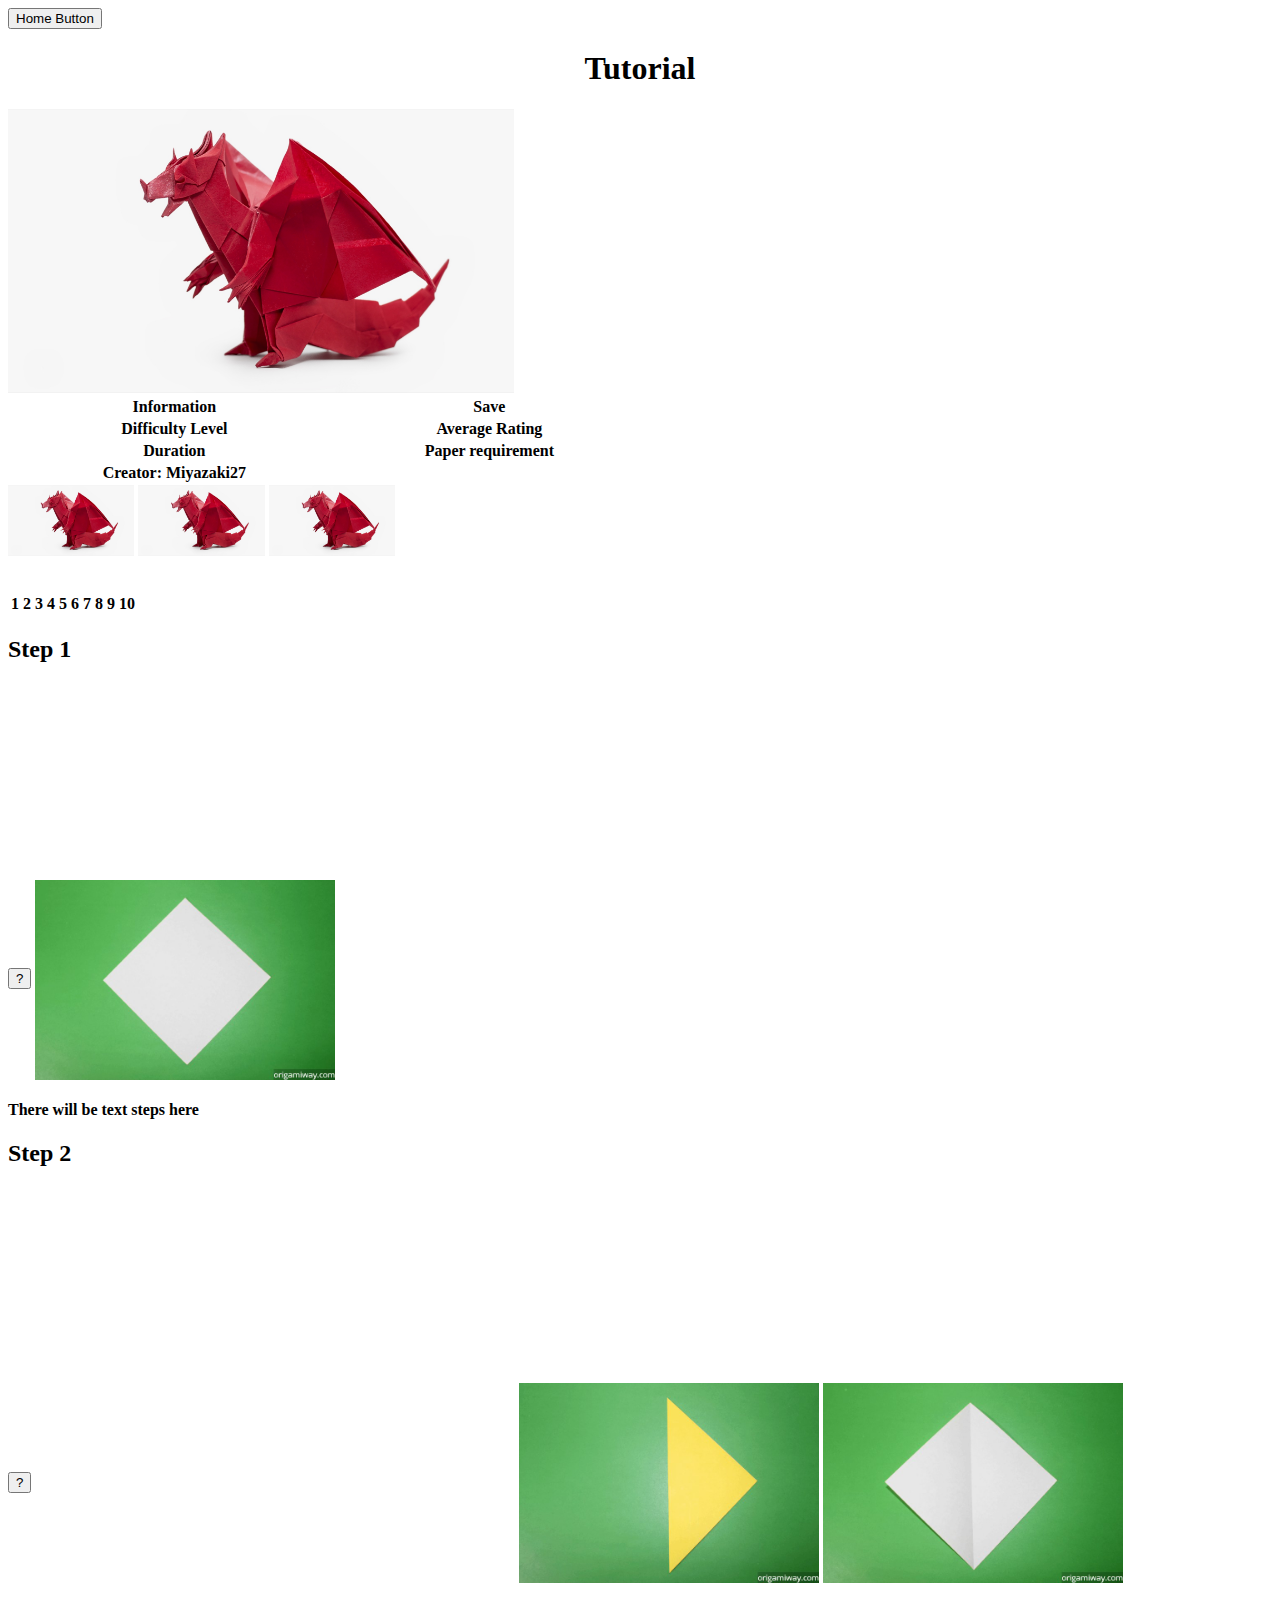
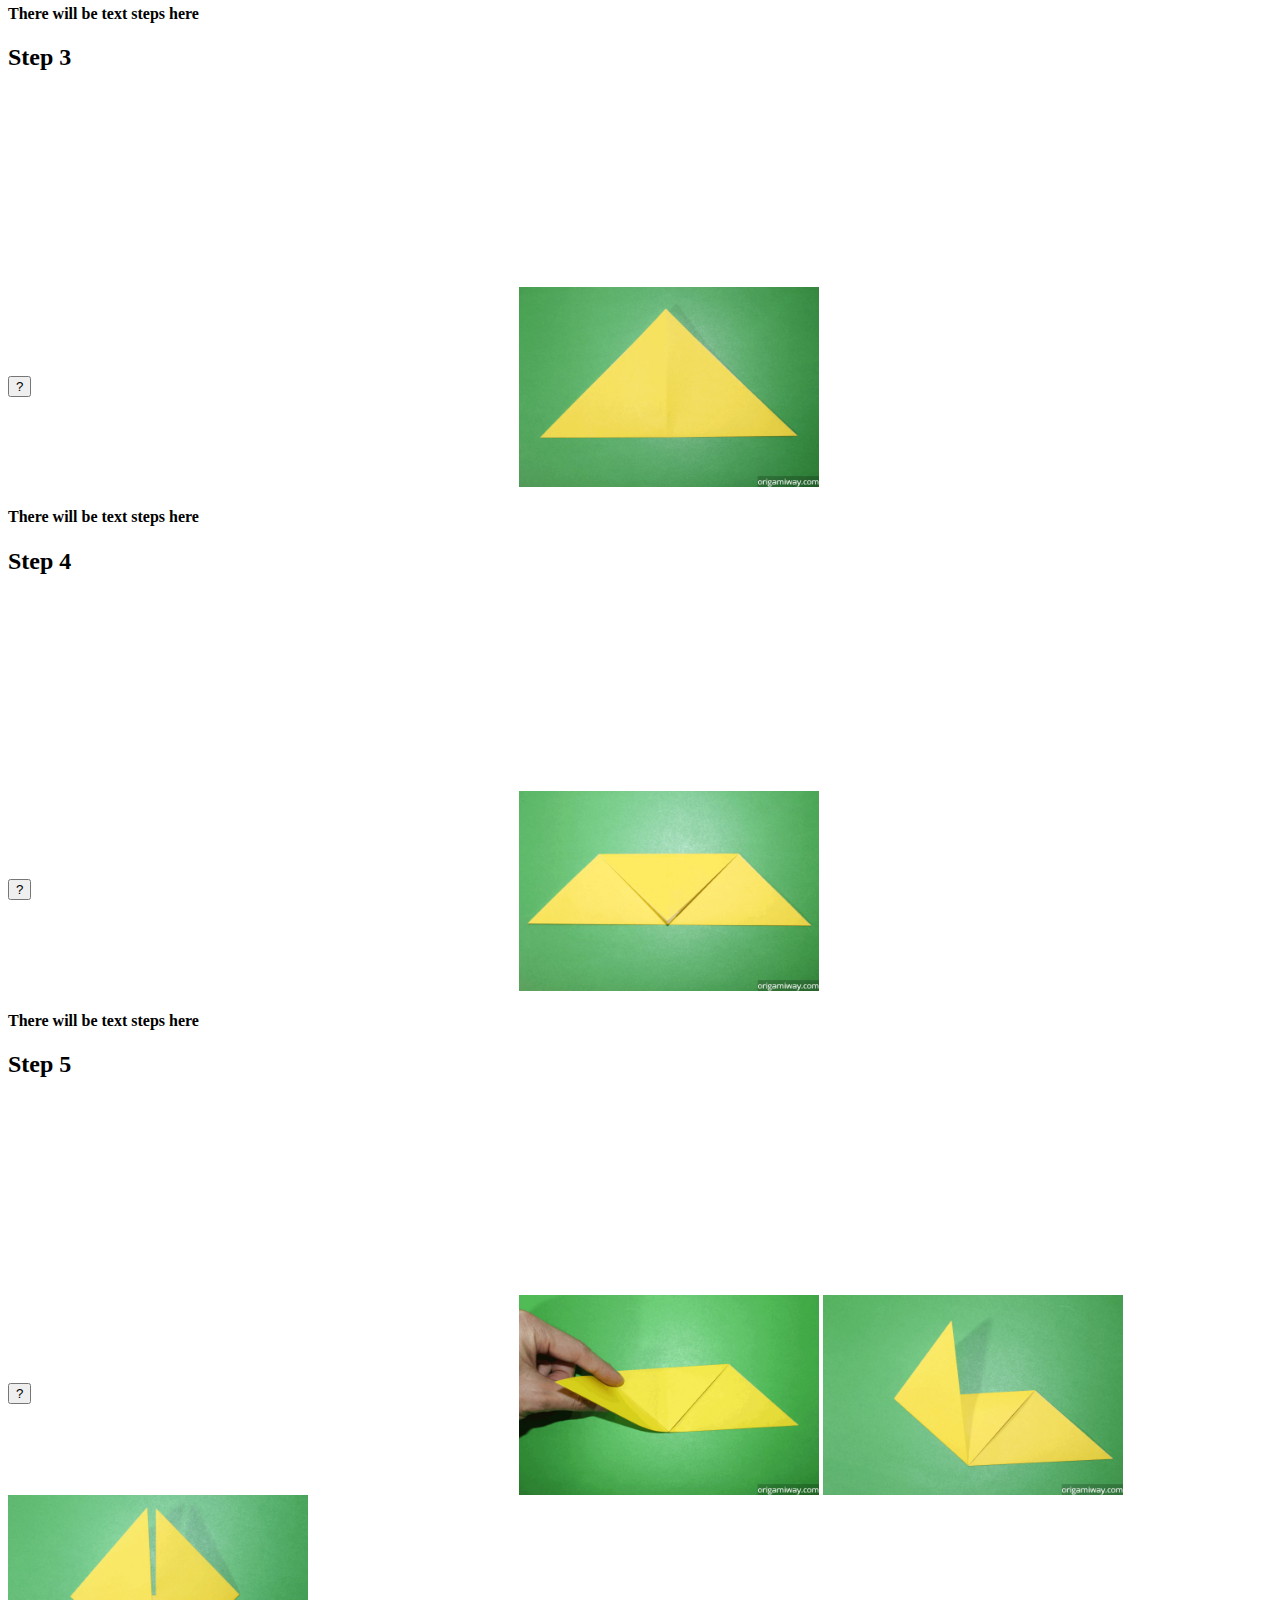
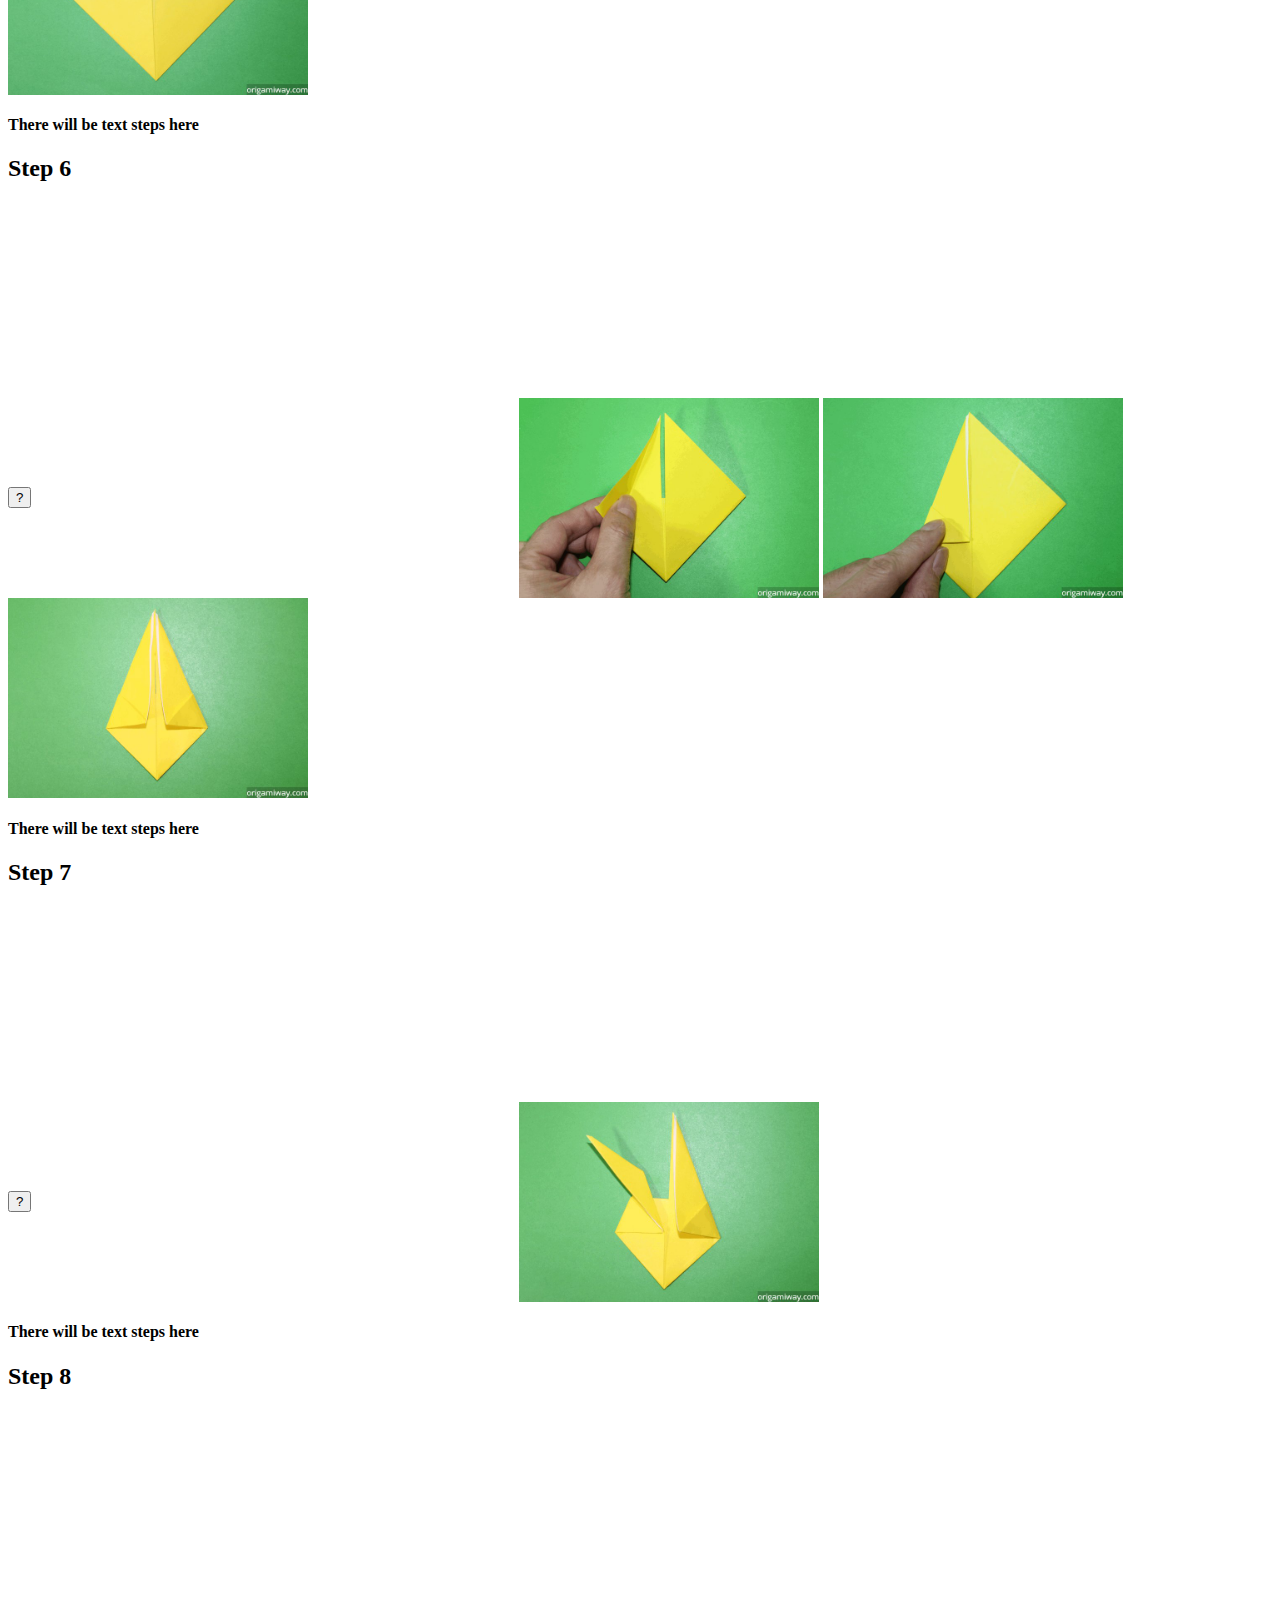
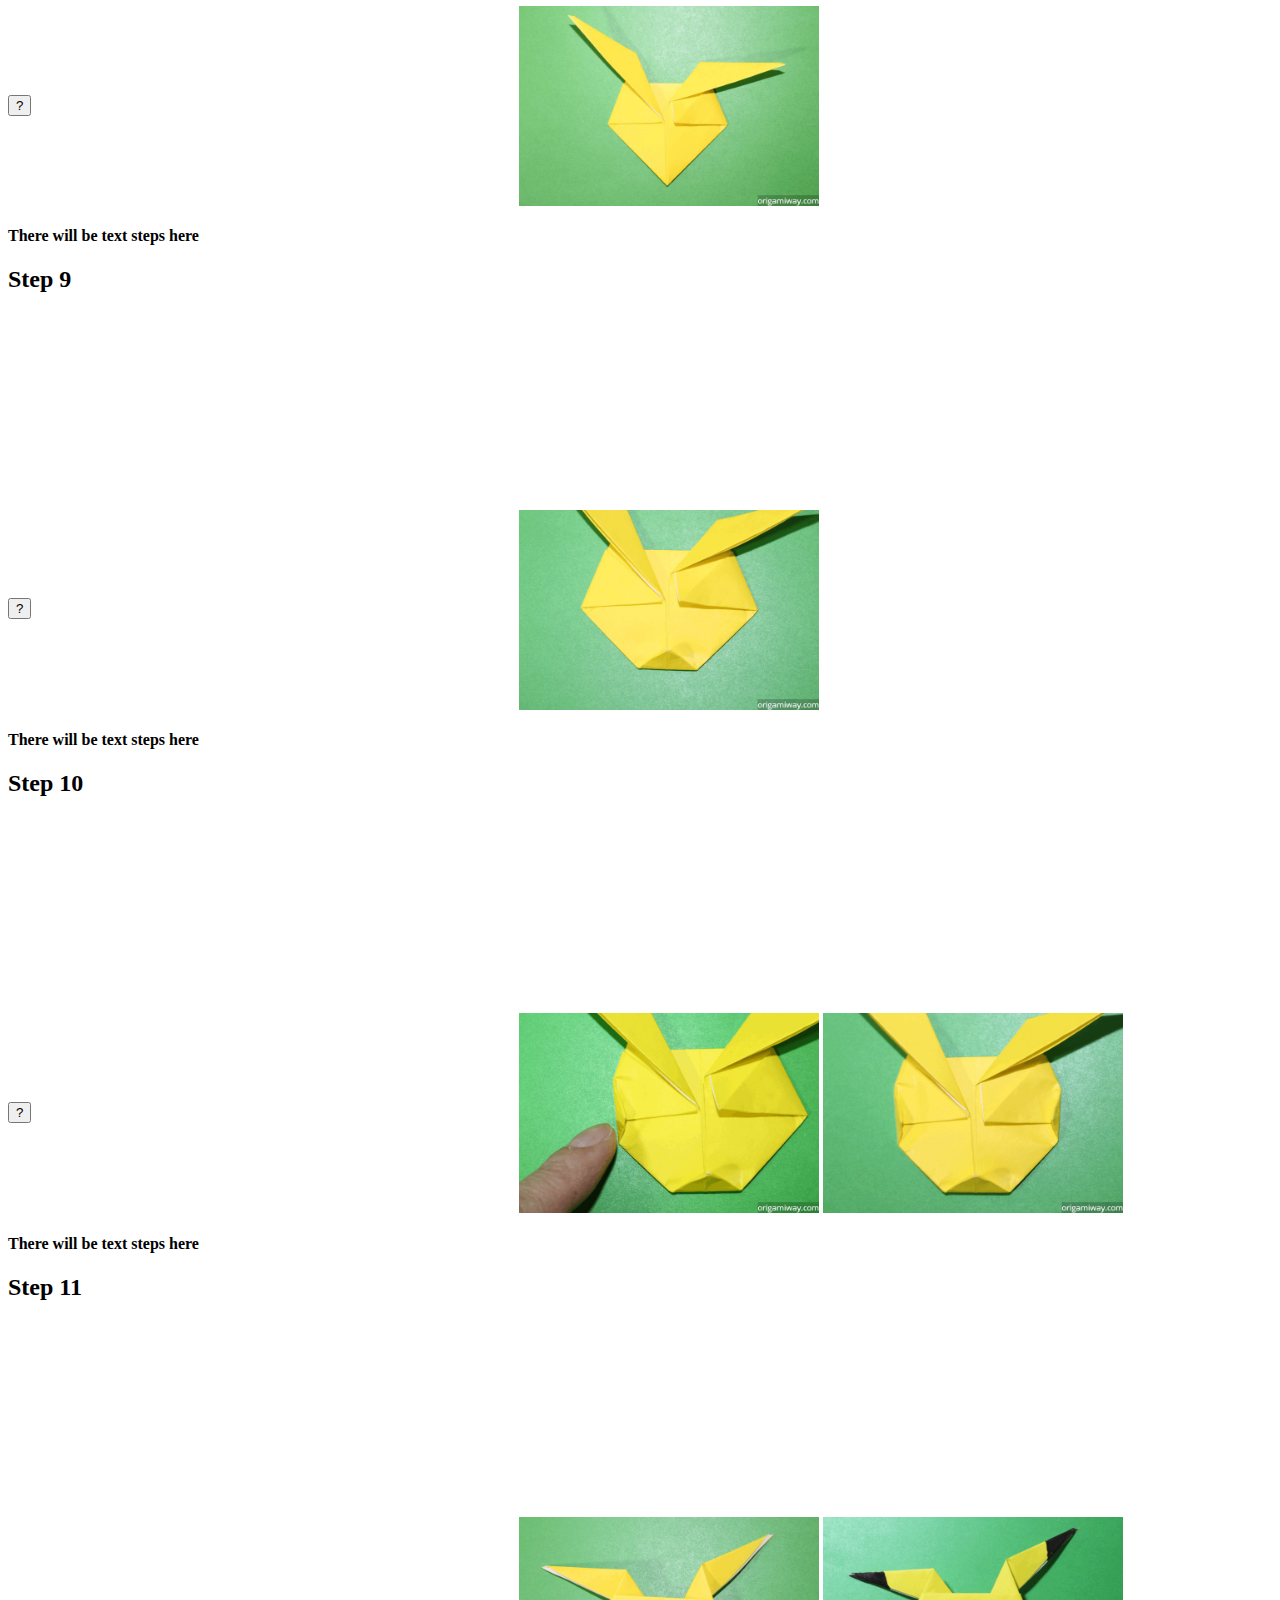
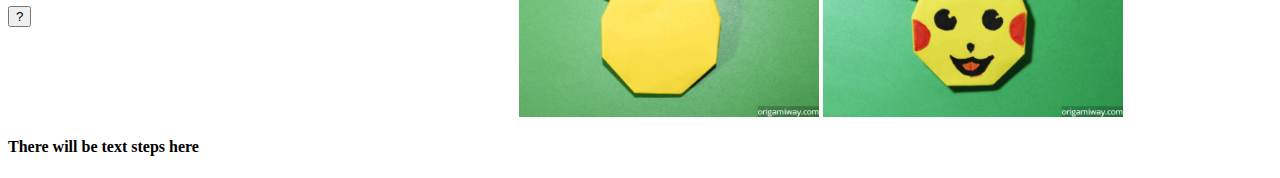
<file: tutorialRef.html>
<html>
  <head>
    <title>
      Origami Website
    </title>

    <link	href="css/tutorial.css"	rel="stylesheet"	/>
  </head>

  <header>
    <div class="topbar">
      <button id="homebutton"> <a href="Index.html"> Home Button </a> </button>
    <div class="main">
      <div class="Paragraph1">
      <center>
          <h1> Tutorial</h1>
        </center>
    </div>
  </div>
</div>
  </header>

  <body>
      <img id ="dragon" src ="Dragon.jpg" width = "40%">
      <table class="information" style="width:50%">
        <tr id ="padding"></tr>
        <tr>
          <th class = "smallheading">Information</th>
          <th class = "smallheading">Save</th>
        </tr>
        <tr>
          <th class = "smallheading"> Difficulty Level</th>
          <th class = "smallheading"> Average Rating</th>
        </tr>
        <tr>
          <th class = "smallheading">Duration</th>
          <th class = "smallheading">Paper requirement</th>

        </tr>
        <tr>
          <th >Creator: Miyazaki27</th>

        </tr>
      </table>

  <img id ="dragonleftview" src ="Dragon.jpg" width = "10%">
  <img id ="dragontopview" src ="Dragon.jpg" width = "10%">
  <img id ="dragonrightview" src ="Dragon.jpg" width = "10%">



<br>
<br>
<br>
<div id="tableholder">
<table id="numberbar">
      <th class = "numberformat"><a class = "clearFormat" href="#stepOne">1</a></th>
      <th class = "numberformat"><a href="#stepTwo">2</a></th>
      <th class = "numberformat"><a href="#stepThree">3</a></th>
      <th class = "numberformat"><a href="#stepFour">4</a></th>
      <th class = "numberformat"><a href="#stepFive">5</a></th>
      <th class = "numberformat"><a href="#stepSix">6</a></th>
      <th class = "numberformat"><a href="#stepSeven">7</a></th>
      <th class = "numberformat"><a href="#stepEight">8</a></th>
      <th class = "numberformat"><a href="#stepNine">9</a></th>
      <th class = "numberformat"><a href="#stepTen">10</a></th>
  </table>
  </div>
<! use breakline to make spaces in you paragraphs>
    <div class="main">
      <!--
      <p> This is a Paragraph with breakline (br)
        <br>what will happen if i type in separate lines
        like this ???
        </br>
      </p>


    <h1> This is a header
      what will happen if i type in separate lines
      like this ???
    </h1>
    -->
<div id="stepOne">
    <h2> Step 1 </h2>
    <button class="buttonpush"> ? </button>
    <img width="300px" src="Pikachu Project/pikachuStep01.jpg" alt="Step 1"> </img>
    <iframe width="480" height="300" src="https://www.youtube.com/embed/kewXtkGmDtw" frameborder="0" allow="autoplay; encrypted-media" allowfullscreen> Mamma Mia </iframe>
      <h4> There will be text steps here </h4>
</div>
<div id="stepTwo">
    <h2> Step 2 </h2>
    <button class="buttonpush"> ? </button>
    <iframe width="480" height="300" src="https://www.youtube.com/embed/kewXtkGmDtw" frameborder="0" allow="autoplay; encrypted-media" allowfullscreen> Mamma Mia </iframe>
    <img width="300px" src="Pikachu Project/pikachuStep02.jpg" alt="Step 2a"> </img>
    <img width="300px" src="Pikachu Project/pikachuStep02-2.jpg" alt="Step 2b"> </img>
      <h4> There will be text steps here </h4>
</div>
<div id="stepThree">
    <h2> Step 3 </h2>
    <button class="buttonpush"> ? </button>
    <iframe width="480" height="300" src="https://www.youtube.com/embed/kewXtkGmDtw" frameborder="0" allow="autoplay; encrypted-media" allowfullscreen> Mamma Mia </iframe>
    <img width="300px" src="Pikachu Project/pikachuStep03.jpg" alt="Step 3"> </img>
      <h4> There will be text steps here </h4>
</div>
<div id="stepFour">
    <h2> Step 4 </h2>
    <button class="buttonpush"> ? </button>
    <iframe width="480" height="300" src="https://www.youtube.com/embed/kewXtkGmDtw" frameborder="0" allow="autoplay; encrypted-media" allowfullscreen> Mamma Mia </iframe>
    <img width="300px" src="Pikachu Project/pikachuStep04.jpg" alt="Step 4"> </img>
      <h4> There will be text steps here </h4>
</div>
<div id="stepFive">
    <h2> Step 5 </h2>
    <button class="buttonpush"> ? </button>
    <iframe width="480" height="300" src="https://www.youtube.com/embed/kewXtkGmDtw" frameborder="0" allow="autoplay; encrypted-media" allowfullscreen> Mamma Mia </iframe>
    <img width="300px" src="Pikachu Project/pikachuStep05.jpg" alt="Step 5a"> </img>
    <img width="300px" src="Pikachu Project/pikachuStep05-2.jpg" alt="Step 5b"> </img>
    <img width="300px" src="Pikachu Project/pikachuStep05-3.jpg" alt="Step 5c"> </img>

      <h4> There will be text steps here </h4>
</div>
<div id="stepSix">
    <h2> Step 6 </h2>
    <button class="buttonpush"> ? </button>
    <iframe width="480" height="300" src="https://www.youtube.com/embed/kewXtkGmDtw" frameborder="0" allow="autoplay; encrypted-media" allowfullscreen> Mamma Mia </iframe>
    <img width="300px" src="Pikachu Project/pikachuStep06.jpg" alt="Step 6a"> </img>
    <img width="300px" src="Pikachu Project/pikachuStep06-2.jpg" alt="Step 6b"> </img>
    <img width="300px" src="Pikachu Project/pikachuStep06-3.jpg" alt="Step 6c"> </img>

      <h4> There will be text steps here </h4>
</div>
<div id="stepSeven">
    <h2> Step 7 </h2>
    <button class="buttonpush"> ? </button>
    <iframe width="480" height="300" src="https://www.youtube.com/embed/kewXtkGmDtw" frameborder="0" allow="autoplay; encrypted-media" allowfullscreen> Mamma Mia </iframe>
    <img width="300px" src="Pikachu Project/pikachuStep07.jpg" alt="Step 7"> </img>
      <h4> There will be text steps here </h4>
</div>
<div id="stepEight">
    <h2> Step 8 </h2>
    <button class="buttonpush"> ? </button>
    <iframe width="480" height="300" src="https://www.youtube.com/embed/kewXtkGmDtw" frameborder="0" allow="autoplay; encrypted-media" allowfullscreen> Mamma Mia </iframe>
    <img width="300px" src="Pikachu Project/pikachuStep08.jpg" alt="Step 8"> </img>
      <h4> There will be text steps here </h4>
</div>
<div id="stepNine">
    <h2> Step 9 </h2>
    <button class="buttonpush"> ? </button>
    <iframe width="480" height="300" src="https://www.youtube.com/embed/kewXtkGmDtw" frameborder="0" allow="autoplay; encrypted-media" allowfullscreen> Mamma Mia </iframe>
    <img width="300px" src="Pikachu Project/pikachuStep09.jpg" alt="Step 9"> </img>
      <h4> There will be text steps here </h4>
</div>
<div id="stepTen">
    <h2> Step 10 </h2>
    <button class="buttonpush"> ? </button>
    <iframe width="480" height="300" src="https://www.youtube.com/embed/kewXtkGmDtw" frameborder="0" allow="autoplay; encrypted-media" allowfullscreen> Mamma Mia </iframe>
    <img width="300px" src="Pikachu Project/pikachuStep10.jpg" alt="Step 10a"> </img>
    <img width="300px" src="Pikachu Project/pikachuStep10-2.jpg" alt="Step 10b"> </img>
      <h4> There will be text steps here </h4>
</div>
<div id="stepEleven">
    <h2> Step 11 </h2>
    <button class="buttonpush"> ? </button>
    <iframe width="480" height="300" src="https://www.youtube.com/embed/kewXtkGmDtw" frameborder="0" allow="autoplay; encrypted-media" allowfullscreen> Mamma Mia </iframe>
    <img width="300px" src="Pikachu Project/pikachuStep11.jpg" alt="Step 11a"> </img>
    <img width="300px" src="Pikachu Project/pikachuStep11-2.jpg" alt="Step 11b"> </img>
      <h4> There will be text steps here </h4>
</div>

  </div>

  </body>
</html>
</file>
<file: css/tutorial.css>
html {
  font-family: Montserrat;
}

.menubarbackground {
  background-color: lightgray;
  position: fixed;
  height: 70px; /* Full-height: remove this if you want "auto" height */
  width: 100%; /* Set the width of the sidebar */
  top: 0; /* Stay at the top */
  left: 0;
  z-index: -10;
  box-shadow:  0 4px 8px 0 rgba(0, 0, 0, 0.2), 0 6px 20px 0 rgba(0, 0, 0, 0.19)

}

.headerText {
  display: inline;
  padding-left: 1%; /*~20px for a 1920x1080*/
  top: 0.5%;
  font-size: 14pt;
  z-index: 2;
}

.menubar {
  position: fixed;
  width: 100%;
  z-index:2;
  top:0px;
  left: 0px;

}
.nav-link {
  padding-left: 1%;
  display: inline;

}
.searchbutton {
  background-color: #fff;
  border-width: 1px;
  font-family: Montserrat;

}
#savedmenubar {
  padding-right: 20px;
}
header {
  width: 100%;
  background-color: #fff;
  color: #000;
}

.sidebar {
  height: 100%; /* Full-height: remove this if you want "auto" height */
  width: 15%; /* Set the width of the sidebar */
  position: fixed; /* Fixed Sidebar (stay in place on scroll) */
  z-index: 1; /* Stay on top */
  top: 10%; /* Stay at the top */
  left: 0;
  background-color: #999; /* Black */
  overflow-x: hidden; /* Disable horizontal scroll */
  overflow-y: hidden; /* Disable horizontal scroll */
  color: #000;
}

#loginbutton {
  background-color: #49d049;
  color: white;
  padding: 12px 18px;
  margin: 8px 0;
  border: none;
  cursor: pointer;
  width: 100%;
  top: 0px;
  z-index: 2;
  display: inline;
  font-family: Montserrat;
  font-size: 14pt;
}

#loginbutton:hover {
  background-color: #4caf50;
}
#loginbutton2 {
  background-color: #49d049;
  color: white;
  padding: 12px 18px;
  margin: 8px 0;
  border: none;
  cursor: pointer;
  width: 100%;
  top: 0px;
  z-index: 2;
  display: inline;
  font-family: Montserrat;
  font-size: 14pt;
}

#loginbutton2:hover {
  background-color: #4caf50;
}

/* Extra styles for the cancel button */
.cancelbtn {
  width: auto;
  padding: 10px 18px;
  background-color: #f44336;
}

/* Center the image and position the close button */
.imgcontainer {
  text-align: center;
  margin: 24px 0 12px 0;
  position: relative;
}

span.psw {
  float: right;
  padding-top: 16px;
}

/* The Modal (background) */
.login-modal {
  display: none; /* Hidden by default */
  position: fixed; /* Stay in place */
  z-index: 3; /* Sit on top */
  left: 0;
  top: 0;
  width: 100%; /* Full width */
  height: 100%; /* Full height */
  overflow-y: hidden;
  background-color: rgb(0, 0, 0); /* Fallback color */
  background-color: rgba(0, 0, 0, 0.4); /* Black w/ opacity */
  padding-top: 60px;
}

/* Modal Content/Box */
.login-modal-content {
  background-color: #fefefe;
  margin: 5% auto 15% auto; /* 5% from the top, 15% from the bottom and centered */
  border: 1px solid #888;
  width: 50%; /* Could be more or less, depending on screen size */
}

/* The Close Button (x) */
.close {
  position: absolute;
  right: 25px;
  top: 0;
  color: #000;
  font-size: 35px;
  font-weight: bold;
}

.close:hover,
.close:focus {
  color: red;
  cursor: pointer;
}

/* Add Zoom Animation */
.animate {
  -webkit-animation: animatezoom 0.6s;
  animation: animatezoom 0.6s;
}

@-webkit-keyframes animatezoom {
  from {
    -webkit-transform: scale(0);
  }
  to {
    -webkit-transform: scale(1);
  }
}

@keyframes animatezoom {
  from {
    transform: scale(0);
  }
  to {
    transform: scale(1);
  }
}

/* Change styles for span and cancel button on extra small screens */
@media screen and (max-width: 300px) {
  span.psw {
    display: block;
    float: none;
  }
  .cancelbtn {
    width: 100%;
  }
}
/* Sign up button
Full-width input fields */
input[type="text"],
input[type="password"] {
  width: 100%;
  padding: 15px;
  margin: 5px 0 22px 0;
  display: inline-block;
  border: none;
  background: #f1f1f1;
}

/* Add a background color when the inputs get focus */
input[type="text"]:focus,
input[type="password"]:focus {
  background-color: #ddd;
  outline: none;
}

/* Set a style for all buttons */
#signupbutton1 {
  background-color: #49d049;
  color: white;
  padding: 12px 18px;
  margin: 8px 0;
  border: none;
  cursor: pointer;
  width: 100%;
  font-family: Montserrat;
  font-size: 14pt;
}

#signupbutton1:hover {
  background-color: #4caf50;
}
#signupbutton2 {
  background-color: #49d049;
  color: white;
  padding: 12px 18px;
  margin: 8px 0;
  border: none;
  cursor: pointer;
  width: 100%;
  font-family: Montserrat;
  font-size: 14pt;
}

#signupbutton2:hover {
  background-color: #4caf50;
}

/* Extra styles for the cancel button */
.cancelbtn2 {
  padding: 14px 20px;
  background-color: #f44336;
}

/* Float cancel and signup buttons and add an equal width */
.cancelbtn2,
.signupbtn2 {
  float: left;
  width: 50%;
}

/* Add padding to container elements */
.signup-container {
  padding: 16px;
}

/* The Modal (background) */
.signupModal {
  display: none; /* Hidden by default */
  position: fixed; /* Stay in place */
  z-index: 3; /* Sit on top */
  left: 0;
  top: 0;
  width: 100%; /* Full width */
  height: 100%; /* Full height */
  overflow-y: hidden;
  background-color: #474e5d;
  padding-top: 50px;
}

/* Modal Content/Box */
.signup-modal-content {
  background-color: #fefefe;
  margin: 0% auto 15% auto; /* 5% from the top, 15% from the bottom and centered */
  border: 1px solid #888;
  width: 50%; /* Could be more or less, depending on screen size */
}

/* The Close Button (x) */
.close2 {
  position: absolute;
  right: 35px;
  top: 15px;
  font-size: 40px;
  font-weight: bold;
  color: #f1f1f1;
}

.close2:hover,
.close2:focus {
  color: #f44336;
  cursor: pointer;
}

/* Clear floats */
.clearfix2::after {
  content: "";
  clear: both;
  display: table;
}

/* Change styles for cancel button and signup button on extra small screens */
@media screen and (max-width: 300px) {
  .cancelbtn,
  .signupbtn {
    width: 100%;
  }
}

a {
  color: inherit;
}


.smallimg {
  padding-right: 20px;
}


/* Add some top padding to the page content to prevent sudden quick movement (as the header gets a new position at the top of the page (position:fixed and top:0) */


/*old*/
#navbar {
  height: 100%; /* Full-height: remove this if you want "auto" height */
  width: 5%; /* Set the width of the sidebar */
  position: fixed;
  top: 1; /* Stay on top */
  top: 0; /* Stay at the top */
  left: 0; /* left justify */
  background-color: #fff; /* Red */
  overflow-x: hidden; /* Disable horizontal scroll */
  padding-top: 20px;
  color: #000;
}

.numbersteps-button{
  float:left;
  width: 10%;
  border-style: solid;
  text-align: center;
  background-color: #f4f4f4; /* Red */
}
.sticky-stepsbar{
    position: -webkit-sticky;
    position: sticky;
    top: 70px;
}
.sticky-video{
    position: -webkit-sticky;
    position: sticky;
    top: 132px;
}
.sticky-help{
    position: -webkit-sticky;
    position: sticky;
    top: 252px;
}
#video {
  float: right;
  margin-top:40px;
  border: 1px solid;
}
.clicked-numberstep{
   display:block;
   height:70px; /* this is the height of your header */
   margin-top:-70px; /* this is again negative value of the height of your header */
   visibility:hidden;
}
.instruction-content{
  width: 50%;
}
.instruction-image{
  width:100%;
}
.image-bound{
  width:auto;
}
.step-one-title{
  padding-top:10px;
}
#navbar img{
  width: 100%;
}

#mainimg {
  padding-left: 15%;
  z-index:2;
}

#mainInfo {
  height: 100%;
  width: 100%;
  margin: auto;
}

#gallery {
  float: left;
  width: 50%;
}

#info {
   float: left;
   font-family: Montserrat;
   display: inline;
   padding-top:125px;
   padding-left:150px;
}

#origamiInfo {
  float: left;
  font-family: Montserrat;
  text-align: left;
  border-style: solid;
  border-width: 1px;
  border-collapse: separate;
  border-spacing: 50px;
}
.bookmark{
  background-color: #a0a0a0;
  color: white;
  padding: 12px 18px;
  margin: 8px 0;
  border: none;
  border-radius: 5px;
  cursor: pointer;
}
.create-this-now{
  background-color: #a0a0a0;
  color: white;
  padding: 12px 50px;
  margin: 8px 0;
  border: none;
  border-radius: 5px;
  cursor: pointer;
}
#tutorial-section{
  margin-top:0;
  padding-left: 25px;;
}
#tutorial-section-divider{
  clear: both;
  width: 100%;
  padding: 30px;

}
#mainSteps{
  top:0;
}

#navTable {
  width: 100%;
  background: #ccc;
}

.steps-divider {
  padding: 0;
  max-width: 80%;
  border: 0;
  border-top: solid 1px gray;
  left: 0px;
  width: 50%;
  color: #000;
  margin:0px;
  margin-left: 10px;
}

.align {
  padding-left: 4%;
}

.round {
  border-radius: 50%;
  background-color: #fff;
  border-width: 0px;
  font-family: Raleway;
}

.formField {
  /*styling for the search input bar*/
  padding-left: 450px;
}

.centered {
  text-align: center;
  padding-top: 8%;
}

.pushup {
  padding-top: 0%;
}

.featureCol {
  display: table-cell;
  width: 50%;
  z-index: -1;
  border-style: dashed;
  border-width: 2px;
}

.featureCol figcaption {
  margin-top: 4%;
}

.featuresTech {
  padding-right: 10%;
  padding-left: 10%;
  padding-top: 4%;
  display: inline-block;
}

.featuresMain {
  width: 33%;
  display: inline-block;
}

.bumped {
  display: inline-block;
  marign-right: 20%;
  margin-left: 20%;
  padding-left: 1%;
  padding-top: 4%;
}


.features {
  display: table;
  margin: auto;
  text-align: center;
  width: 100%;
  float: left;
  padding-top: 3%;
  padding-bottom: 10%;
  z-index: -1;
}

#features p {
  display: inline-block;
}

#featuresText {
  width: 100%;
}

#descText {
  display: flex;
  width: 75%;
  margin: auto 0 0 20%;
  padding-bottom: 3%;
}

#featuresText p {
  display: inline-block;
  marign-right: 20%;
  margin-left: 20%;
  padding-left: 1%;
  padding-top: 4%;
}

#rawRuns {
  margin: auto;
  text-align: center;
}

#motionBoardshop {
  height: 400px;
  width: 400px;
  position: relative;
}

#buyinfo {
  padding-bottom: 10%;
}

a {
  text-decoration: none;
}

@media (max-width: 600px) {
  .featureCol {
    width: 100%;
  }
}

/* PROTO STUFF */

.tableTags {
  font-size: 0.75em;
}

.rating input[type="radio"] {
  position: absolute;
  filter: alpha(opacity=0);
  -moz-opacity: 0;
  -khtml-opacity: 0;
  opacity: 0;
  cursor: pointer;
  width: 17px;
}

.rating span {
  width: 24px;
  height: 16px;
  line-height: 16px;
  padding: 1px 22px 1px 0; /* 1px FireFox fix */
  background: url(stars.png) no-repeat -22px 0;
}

.rating input[type="radio"]:checked + span {
  background-position: -22px 0;
}

.rating input[type="radio"]:checked + span ~ span {
  background-position: 0 0;
}

* {
  box-sizing: border-box;
}

img {
  vertical-align: middle;
}

/* Position the image container (needed to position the left and right arrows) */
.slideshow-container {
  float: left;
  position: relative;
  width: 500px;
  top:80px;
  padding-left:80px;
  z-index:1;
}

/* Hide the images by default */
.overview-slides {
  display: none;
  z-index:0;
}

/* Add a pointer when hovering over the thumbnail images */
.cursor {
  cursor: pointer;
}

/* Next & previous buttons */
.prev,
.next {
  cursor: pointer;
  position: absolute;
  top: 40%;
  width: auto;
  padding: 16px;
  margin-top: -50px;
  color: white;
  font-weight: bold;
  font-size: 20px;
  border-radius: 0 3px 3px 0;
  user-select: none;
  -webkit-user-select: none;
  background-color: gray;
}

/* Position the "next button" to the right */
.next {
  right: 0;
  border-radius: 3px 0 0 3px;
}

/* On hover, add a black background color with a little bit see-through */
.prev:hover,
.next:hover {
  background-color: rgba(0, 0, 0, 0.8);
}

/* Number text (1/3 etc) */
.numbertext {
  color: #f2f2f2;
  font-size: 12px;
  padding: 8px 12px;
  position: absolute;
  top: 0;
}

/* Container for image text */
.caption-container {
  text-align: center;
  background-color: #222;
  padding: 2px 16px;
  color: white;
}

.row:after {
  content: "";
  display: table;
  clear: both;
}

/* Six columns side by side */
.column {
  float: left;
  width: 25%;
}

/* Add a transparency effect for thumnbail images */
.bottom-gallery {
  opacity: 0.6;
}

.active,
.bottom-gallery:hover {
  opacity: 1;
}

/*Help Button*/
#helpButton{
  background-color: #a0a0a0;
  color: white;
  padding: 12px 18px;
  border: none;
  border-radius: 5px;
  cursor: pointer;
  float: right;
  clear: right;
  margin:  150px 10px 0 10px;
}
/* The help-Modal (background) */
.help-modal {
    display: none; /* Hidden by default */
    position: fixed;; /* Stay in place */
    z-index: 1; /* Sit on top */
    padding-top: 100px; /* Location of the box */
    left: 0;
    top: 0;
    width: 100%; /* Full width */
    height: 100%; /* Full height */
    overflow: auto; /* Enable scroll if needed */
    background-color: rgb(0,0,0); /* Fallback color */
    background-color: rgba(0,0,0,0.4); /* Black w/ opacity */
}

/* help-Modal Content */
.help-modal-content {
    background-color: #fefefe;
    margin: auto;
    padding: 20px;
    border: 1px solid #888;
    width: 35%;
}

/* The Help Close Button */
.help-close {
    color: #aaaaaa;
    float: right;
    font-size: 28px;
    font-weight: bold;
}

.help-close:hover,
.help-close:focus {
    color: #000;
    text-decoration: none;
    cursor: pointer;
}
/*End of Help CSS*/
/*Top page Button*/
#toppagebtn {
  display: none;
  position: fixed;
  bottom: 20px;
  right: 30px;
  z-index: 99;
  font-size: 18px;
  border: none;
  outline: none;
  background-color: red;
  color: white;
  cursor: pointer;
  padding: 15px;
  border-radius: 4px;
}

#toppagebtn:hover {
  background-color: #555;
}
/*End of Top page button*/
</file>
